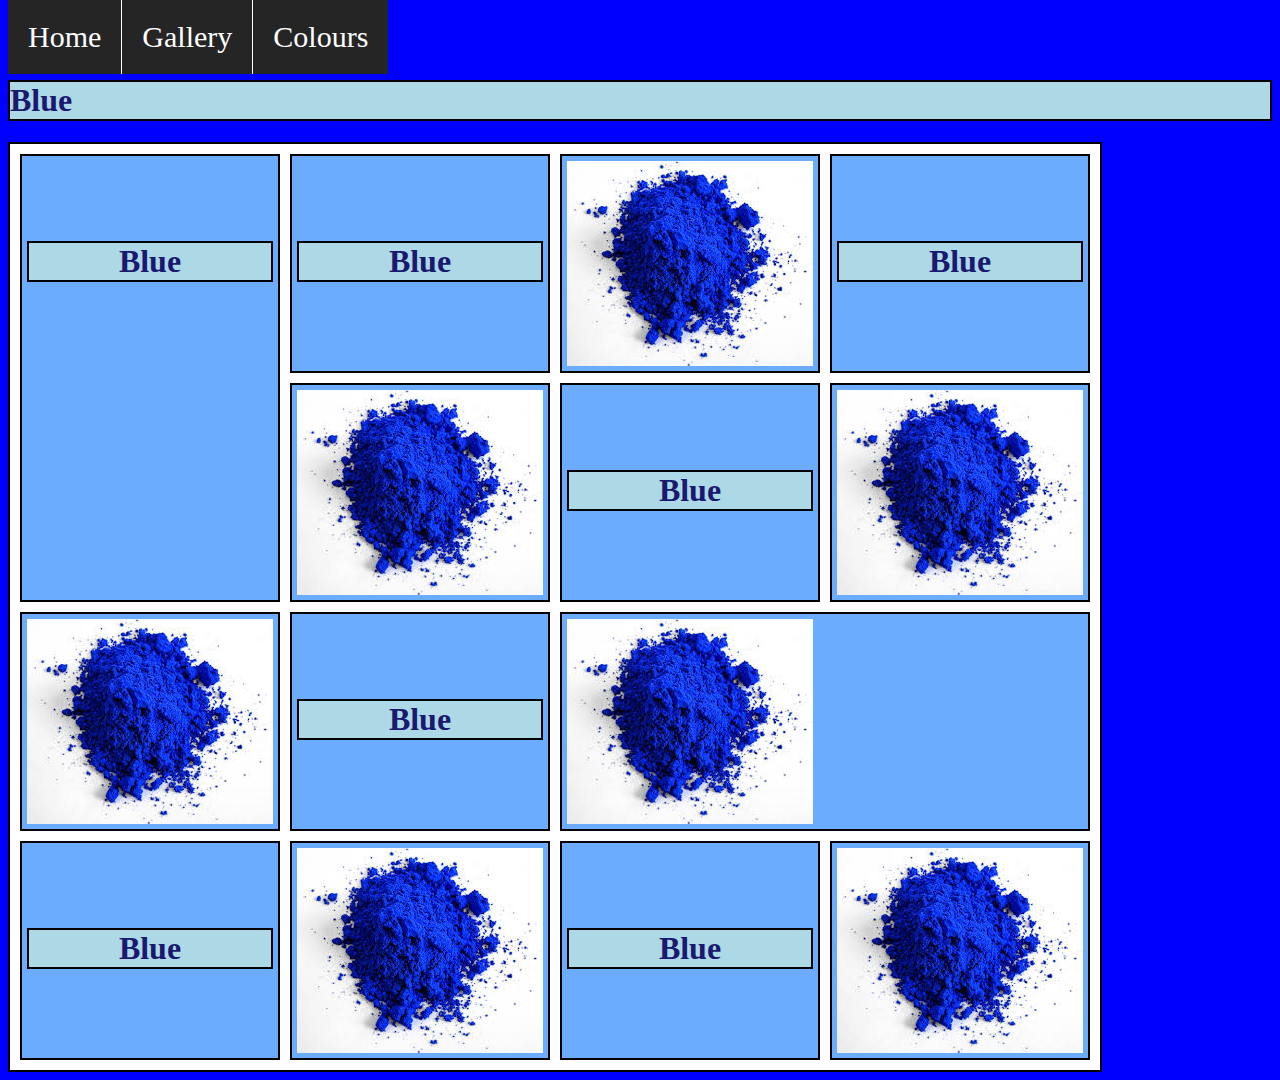
<file: blue.html>
<!DOCTYPE html>
<html lang=en> 
<head>
  <title>Blue</title>
  <link href="styleblue.css" rel="stylesheet">
</head>
<body>
  <nav>
 <ul id="navbar">
  <li class="navgnbar"><a href="index.html" >Home</a></li>
  <li class="navgnbar"><a href="Gallery.html">Gallery</a></li>
  <li class="drpdwn">
  <a href="javascript:void(0)" class="dropdown">Colours</a> 
  <div class="drpdwncntnt"> 
    <a href="blue.html" >Blue</a>
    <a href="green.html">Green</a>
    <a href="yellow.html">Yellow</a>
  </div> 
</li>
</ul>
</nav>
    <h1> Blue</h1>
<div id="container">
  <div id="item1"><h1>Blue</h1></div>
  <div><h1>Blue</h1></div>
  <div><img src="Images/Colour_images/Blue.jpg" alt="blue"></div>
  <div><h1>Blue</h1></div>
  <div><img src="Images/Colour_images/Blue.jpg" alt="blue"></div>
  <div><h1>Blue</h1></div>
  <div><img src="Images/Colour_images/Blue.jpg" alt="blue"></div>
  <div><img src="Images/Colour_images/Blue.jpg" alt="blue"></div>
  <div><h1>Blue</h1></div>
  <div id="item10"><img src="Images/Colour_images/Blue.jpg" alt="blue"></div>
  <div><h1>Blue</h1></div>
  <div><img src="Images/Colour_images/Blue.jpg" alt="blue"></div>
  <div><h1>Blue</h1></div>
  <div><img src="Images/Colour_images/Blue.jpg" alt="blue"></div>
</div>
</body>
</file>
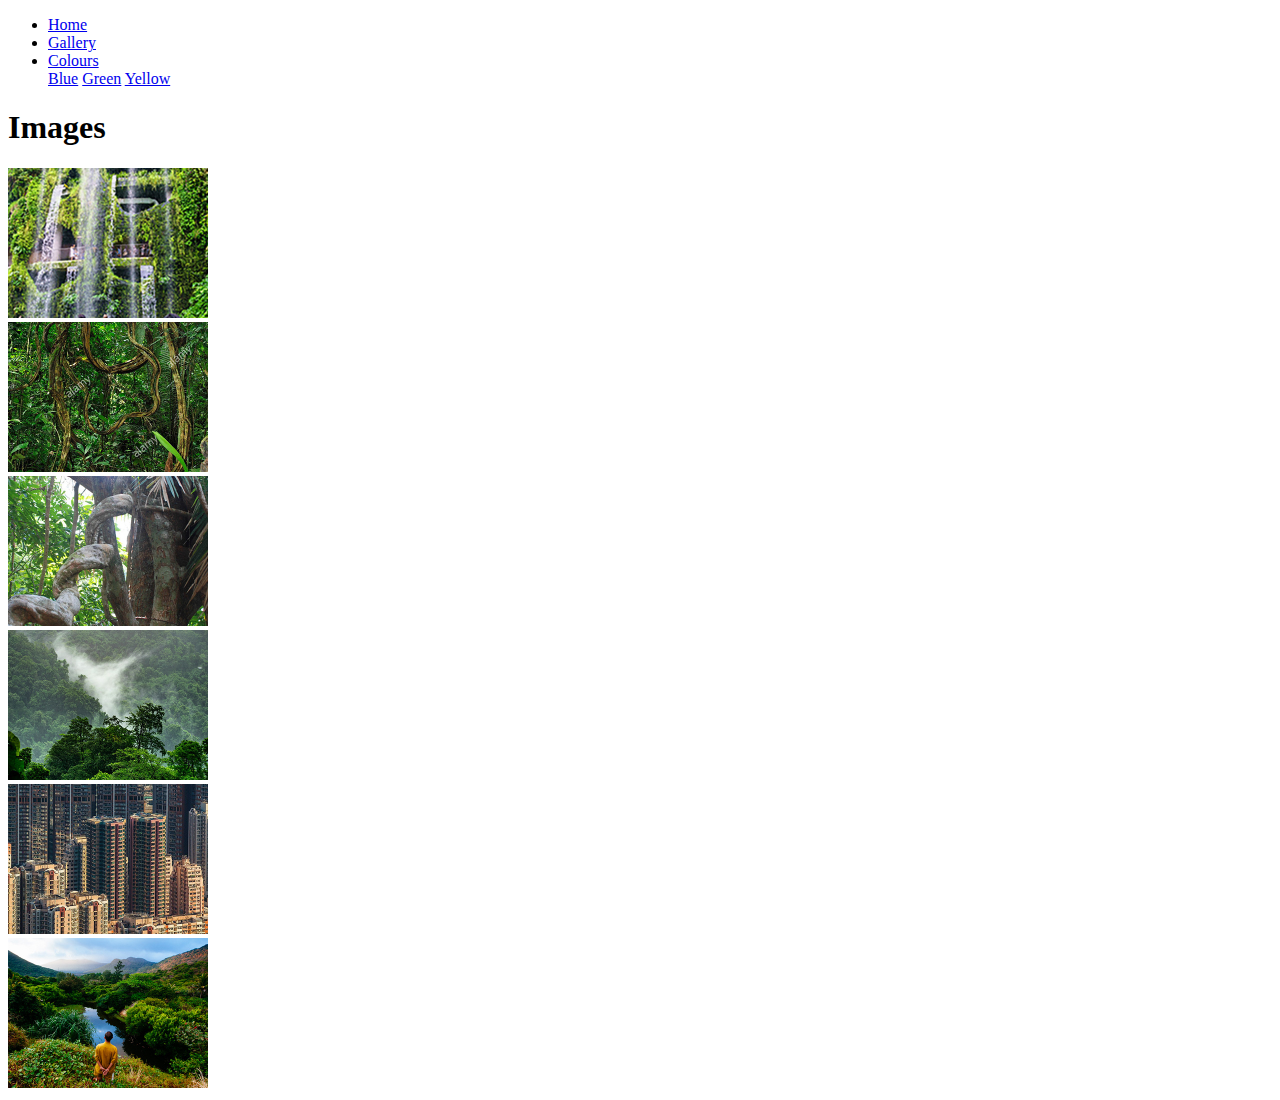
<file: Gallery.html>
<!DOCTYPE html>
<html lang=en> 
<head>
  <title>Gallery</title>
  <link href="stylegallery.css" rel="stylesheet">
</head>
<body>
  <nav>
 <ul id="navbar">
  <li class="navgnbar"><a href="index.html" >Home</a></li>
  <li class="navgnbar" id="active"><a href="Gallery.html">Gallery</a></li>
  <li class="drpdwn">
  <a href="javascript:void(0)" class="dropdown">Colours</a> 
  <div class="drpdwncntnt"> 
    <a href="blue.html" >Blue</a>
    <a href="green.html">Green</a>
    <a href="yellow.html">Yellow</a>
  </div> 
</li>
</ul>
</nav>
    <h1>Images</h1>
    <div id="container">
    <div><a href="Images/Full_gallery_images/Full_img2.jpg"><img src="Images/Thmbnl_gallery_images/img2.jpg" alt="an image"></a></div>
    <div><a href="Images/Full_gallery_images/Full_img1.jpg"><img src="Images/Thmbnl_gallery_images/img1.jpg" alt="an image"></a></div>
    <div><a href="Images/Full_gallery_images/Full_img3.jpg"><img src="Images/Thmbnl_gallery_images/img3.jpg" alt="an image"></a></div>
    <div><a href="Images/Full_gallery_images/Full_img4.jpg"><img src="Images/Thmbnl_gallery_images/img4.jpg" alt="an image"></a></div>
    <div><a href="Images/Full_gallery_images/Full_img5.jpg"><img src="Images/Thmbnl_gallery_images/img5.jpg" alt="an image"></a></div>
    <div id="item1"><a href="Images/Full_gallery_images/Full_img6.jpg"><img src="Images/Thmbnl_gallery_images/img6.jpg" alt="an image"></a></div>
    </div>
</body>
</html>
</file>
<file: styleblue.css>
body{
    background-color: blue;
}
h1{
    background-color:lightblue;
    color:midnightblue;
    margin-top: 80px;
    border: 2px solid black;
}
nav{
    margin-left: 0px;
    background-color: black;  
    padding-top: 0px;
    padding-left: 0px;
  }
  
  #navbar{
    list-style-type: none;
    margin: 0;
    padding: 0;
    position: fixed;
    top: 0;
    background-color: rgb(37, 37, 37);
  }
  .navgnbar{
    float: left;
    border-right: 1px solid white;
  }
  .navgnbar :last-child{
    border-right: none;
  }
  .navgnbar a, .dropdown{
    display: block;
    color: white;
    text-align: center;
    padding: 20px;
    text-decoration: none;
    font-size: 30px;
  }
  .drpdwn{
    display: inline-block;
  }
  .drpdwncntnt{
    display: none;
    position: absolute;
    background-color:rgb(71, 71, 71);
    min-width: 20px;
    z-index: 1;
  }
  .drpdwncntnt a{
    color: white;
    padding: 10px 20px;
    text-decoration: none;
    display: block;
    text-align: left;
  }
  .drpdwn:hover .drpdwncntnt{
    display: block;
  }
  .navgnbar:hover{
    background-color: rgb(53, 53, 53);
  }
  .drpdwn:hover{
    background-color: rgb(53, 53, 53);
  }
  .drpdwncntnt a:hover{
    background-color: rgb(99, 99, 99);
  }
  #active {
    background-color:rgb(0, 0, 0);
    color:white;
  }

  img{
    display: block;
  }

  #container{
    display: inline-grid;
    grid-template-columns: auto auto auto;
    background-color: white;
    padding: 10px;
    border:2px solid black;
    gap: 10px;
  }
  #container div{
    border: 2px solid black;
    padding: 5px;
    background-color: rgb(108, 172, 255);
    text-align: center;
  }
  #item1{
    grid-column: 1 / span 1;
    grid-row: 1 / span 2;
  }
  #item10{
    grid-column: 3 / span 2;
    grid-row: 3 / span 1;
  }
</file>
<file: stylegallery.css>
img{max-width: 200px;
    height: auto;
}
</file>
